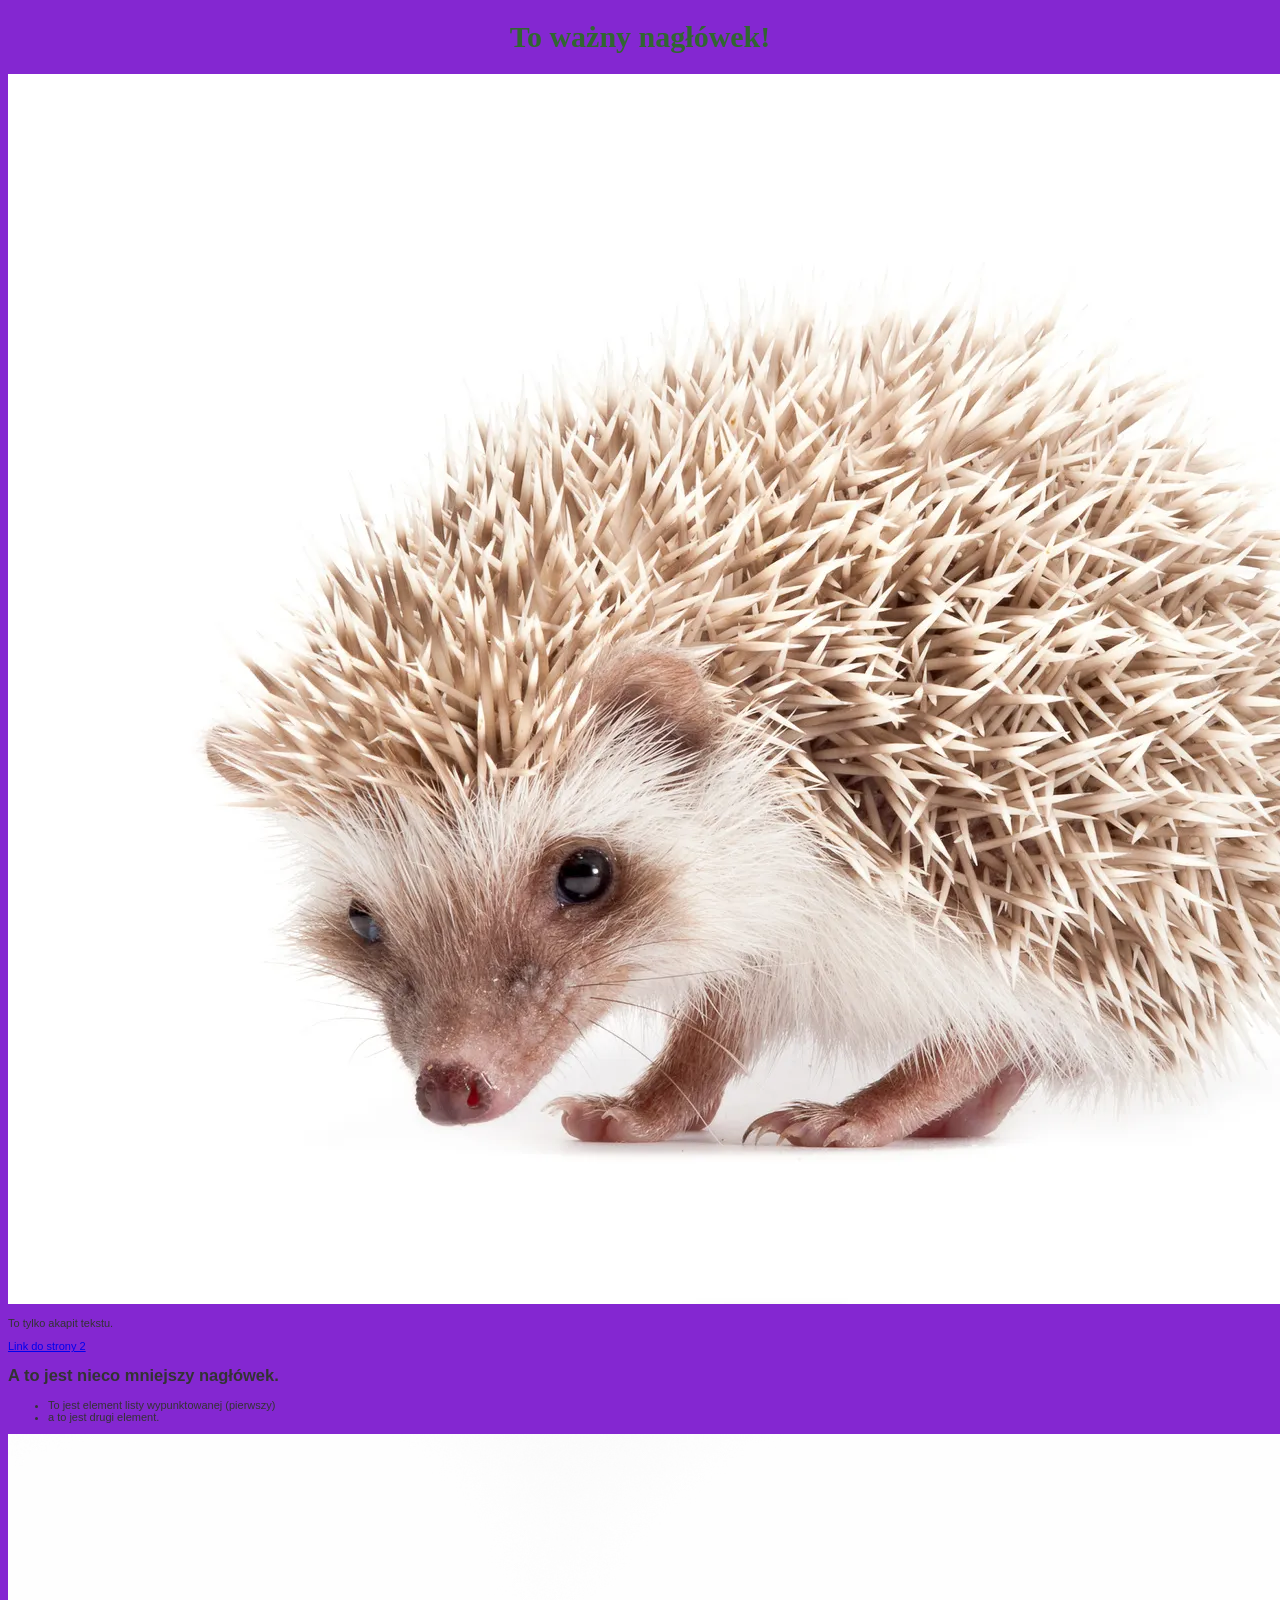
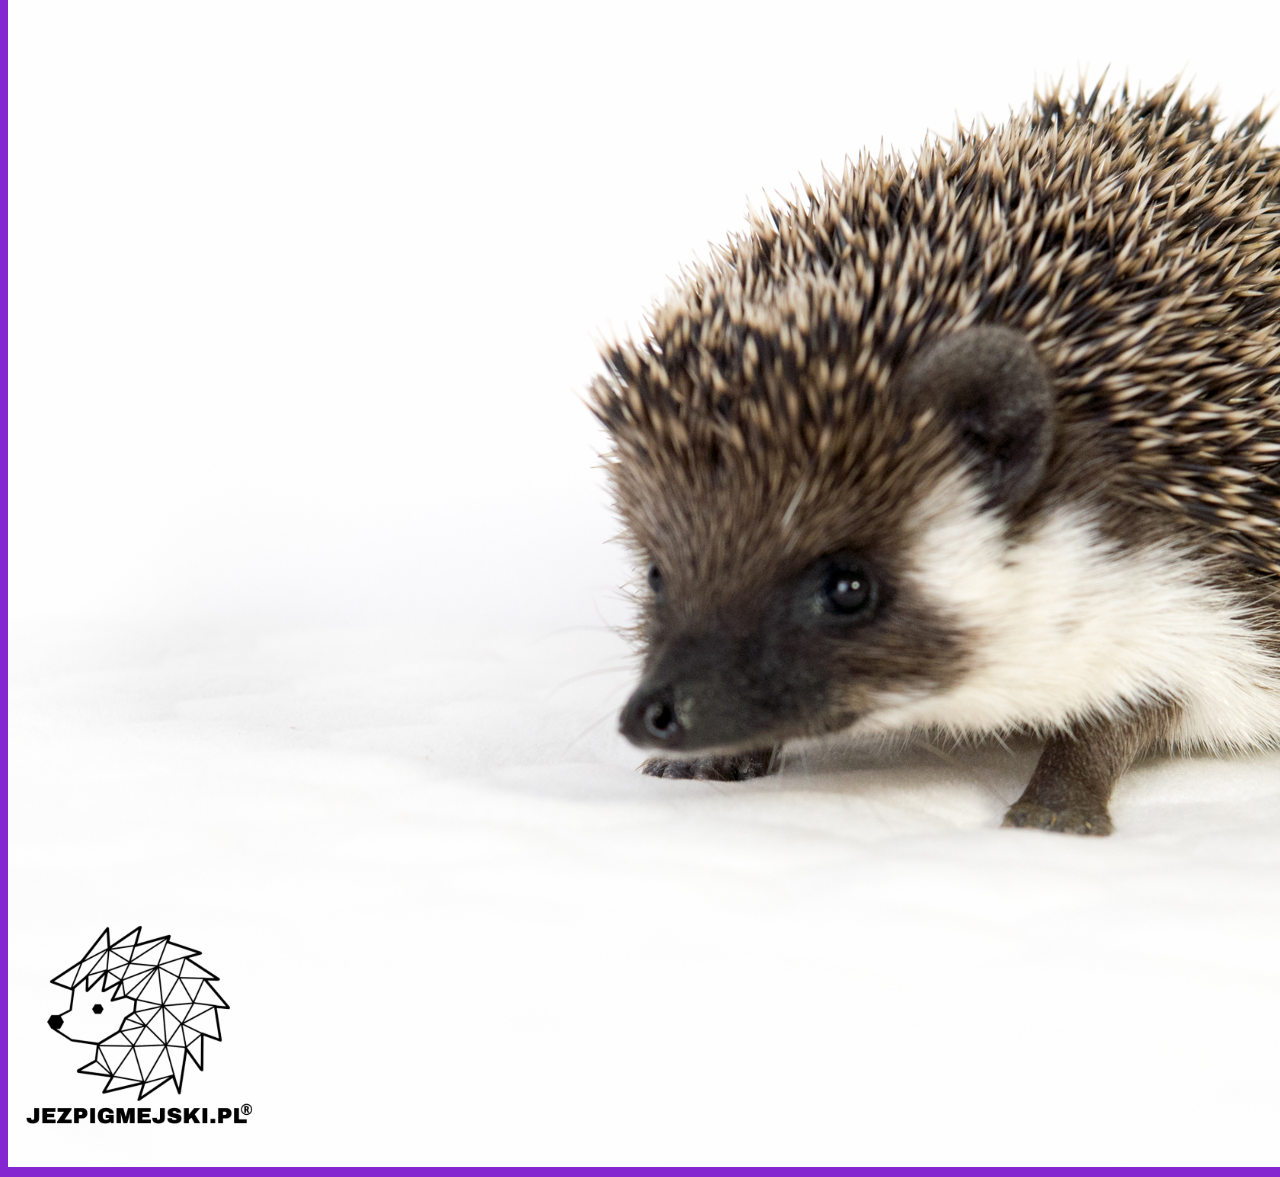
<file: index.html>
<!DOCTYPE html>
<html>
<head>
    <title>Tak będzie nazywać się zakładka w przeglądarce</title>
    <link rel="stylesheet" href="style.css">
</head>
<body>
    <h1>To ważny nagłówek!</h1>
    <img src="images/jeż1.webp" alt="Obraz 1">
    <p>To tylko akapit tekstu.</p>
    <a href="stronka2.html">Link do strony 2</a>
    <h2>A to jest nieco mniejszy nagłówek.</h2>
             <ul>
                   <li>To jest element listy wypunktowanej (pierwszy)</li>
                   <li>a to jest drugi element.</li>
             </ul>
     <img src="images/jeż2.jpg" alt="Obraz 1">
</body>
</html>
</file>
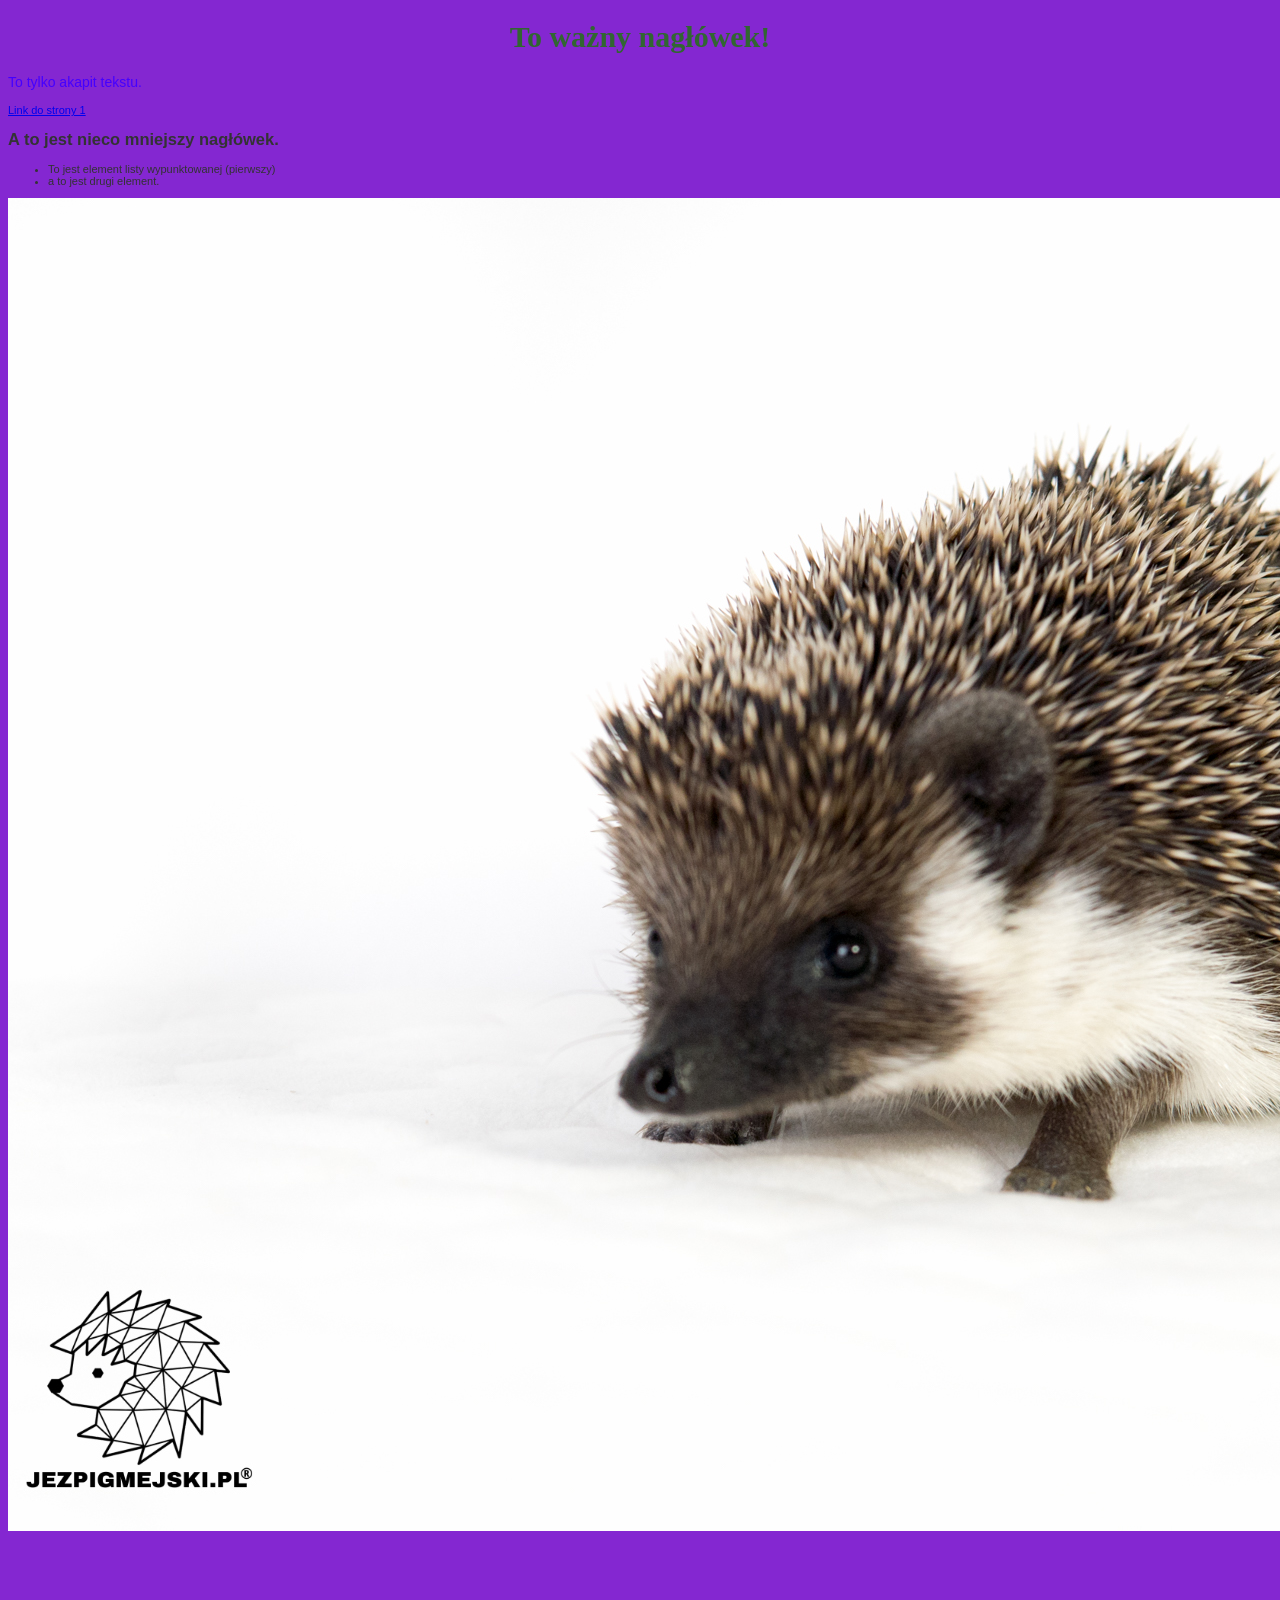
<file: stronka2.html>
<!DOCTYPE html>
<html>
<head>
    <title>Tak będzie nazywać się zakładka w przeglądarce</title>
    <link rel="stylesheet" href="style.css">
</head>
<body>
    <h1>To ważny nagłówek!</h1>
    <p id="paragraph2">To tylko akapit tekstu.</p>
    <a href="index.html">Link do strony 1</a>
    <h2>A to jest nieco mniejszy nagłówek.</h2>
             <ul>
                   <li>To jest element listy wypunktowanej (pierwszy)</li>
                   <li>a to jest drugi element.</li>
             </ul>
     <img src="images/jeż2.jpg" alt="Obraz 1">
     <iframe width="560" height="315" src="https://www.youtube.com/embed/3IX6jRta5Po?si=wrb2z1GhrxknBfad" title="YouTube video player" frameborder="0" allow="accelerometer; autoplay; clipboard-write; encrypted-media; gyroscope; picture-in-picture; web-share" referrerpolicy="strict-origin-when-cross-origin" allowfullscreen></iframe>
</body>
</html>
</file>
<file: style.css>
body {
    font-family: Arial,  sans-serif; /* Rodzina czcionek */
    font-size: 11px; /* Rozmiar głównej czcionki w <p></p> tag  */
    background-color: #8427d1; /* Kolor tła strony internetowej */
    color: #333333; /* Kolor tła strony internetowej*/
    #paragraph2 {
        font-size: 14px; /* Rozmiar czcionki dla elementu o id "paragraph2" */
        color: #4400ff; /* Kolor tekstu dla elementu o id "paragraph2" */
        font-family: 'Lucida Sans', 'Lucida Sans Regular', 'Lucida Grande', 'Lucida Sans Unicode', Geneva, Verdana, sans-serif; /* Rodzina czcionek dla elementu o id "paragraph2" */
    } 
}
h1 {
    color: #316631; /* Kolor nagłówka */
    font-size: 30px; /* Rozmiar czcionki nagłówka */
    font-family: "Comic Sans MS", "Comic Sans", cursive; /* Rodzina czcionek nagłówka */
    text-align: center; /* Wyrównanie tekstu nagłówka do środka */
    animation: color-change 5s infinite; /* Animacja zmiany koloru co 5 sekund */
}
</file>
